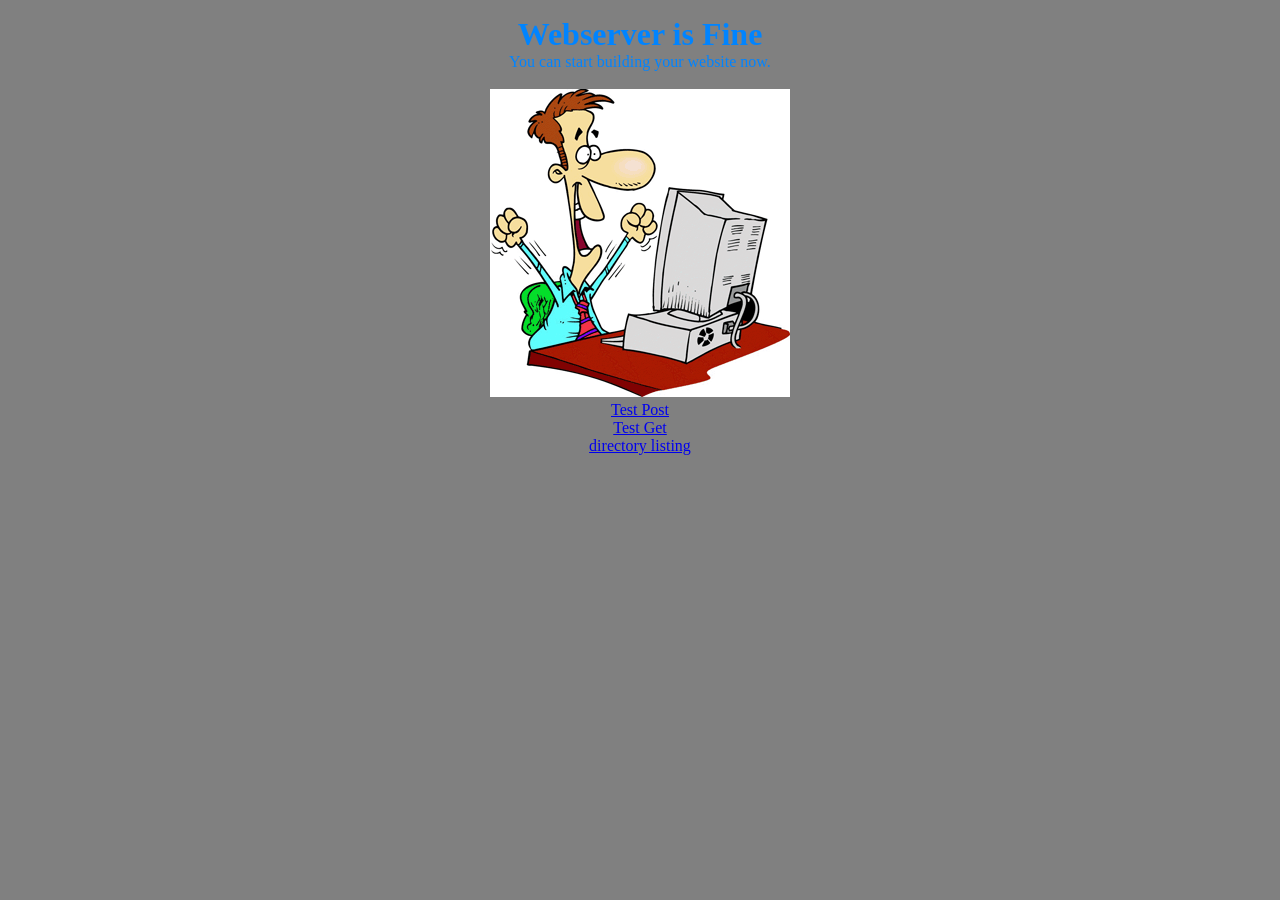
<file: app/www/index.html>
<!DOCTYPE html>
<html>

<head>
	<title>Webserver is Fine</title>
	<link rel="icon" href="data:;base64,=">
	<style>
		* {
			margin: 0;
			padding: 0;
			box-sizing: border-box;
			background-color: gray
		}

		.center {
			text-align: center;
		}

		.blue {
			color: rgb(0, 132, 255);
		}
	</style>
</head>

<body>
	<div class="center blue">
		<h1 style="margin-top: 1rem;">
			Webserver is Fine
		</h1>
		<p>
			You can start building your website now.
		</p>
		<br>
		<img src="./img/itwork.gif" alt="It Works">
		<br><a href="test_post.html">Test Post</a>
		<br><a href="todo_list.html">Test Get</a>
		<br><a href="/listing/">directory listing</a>
	</div>
</body>

</html>
</file>
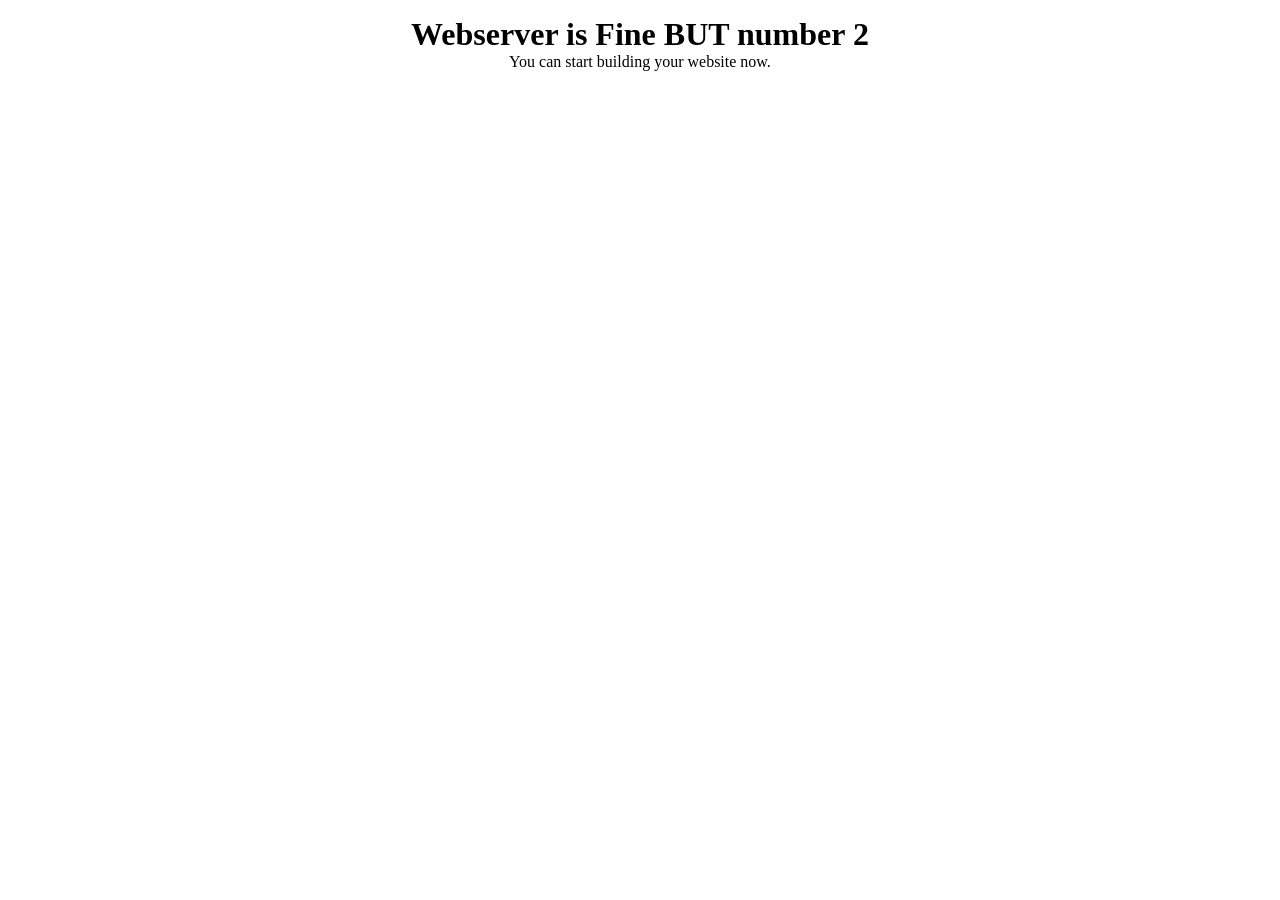
<file: app/www/index2.html>
<!DOCTYPE html>
<html>
<head>
	<title>Webserver is Fine</title>
	<style>
		* {
			margin: 0;
			padding: 0;
			box-sizing: border-box;
		}

		.center {
			text-align: center;
		}
		
	</style>
</head>
<body>
	<div class="center">
		<h1 style="margin-top: 1rem;">
			Webserver is Fine BUT number 2
		</h1>
		<p>
			You can start building your website now.
		</p>
	</div>
</body>
</html>
</file>
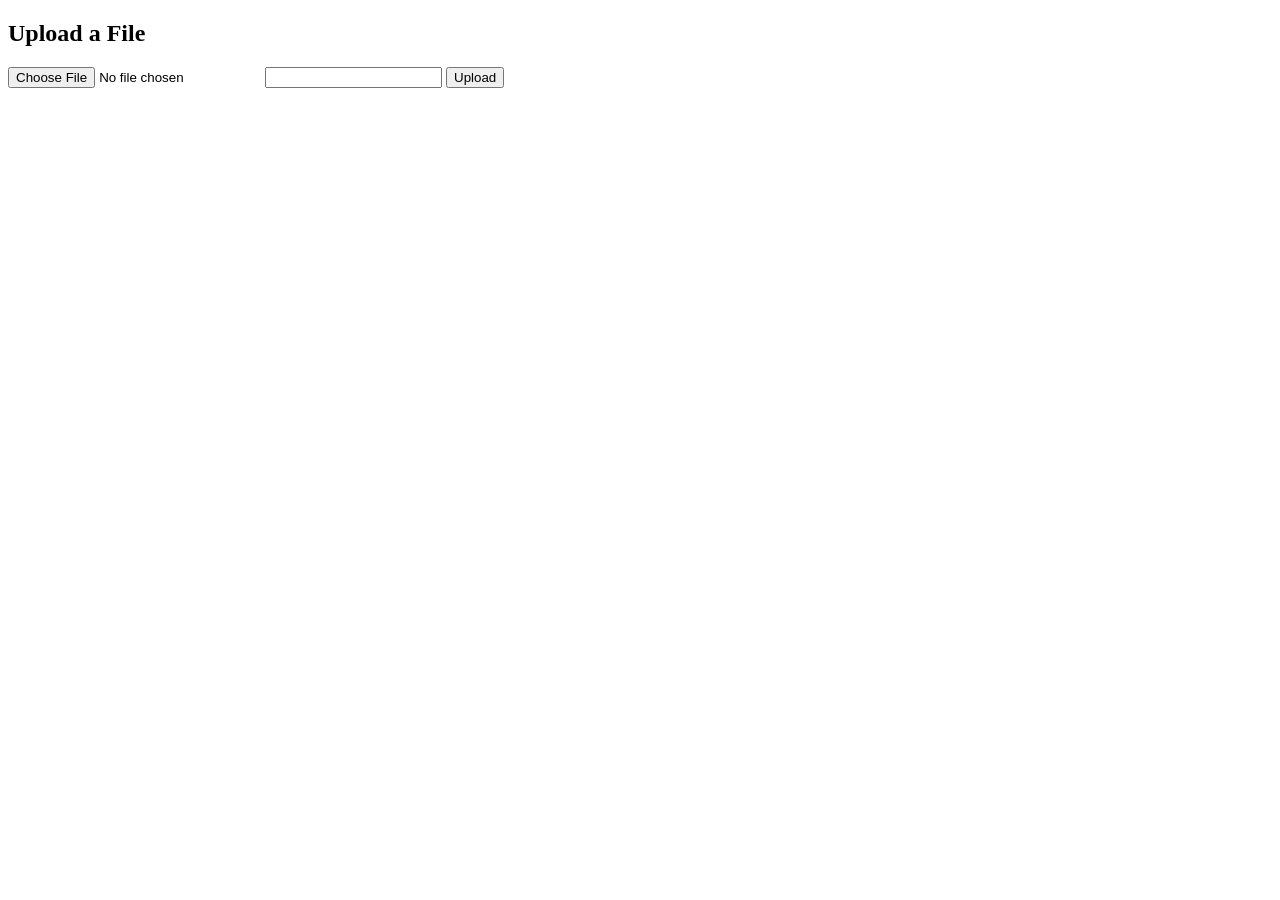
<file: app/www/test_post.html>
<!DOCTYPE html>
<html lang="en">
<head>
<meta charset="UTF-8">
<meta name="viewport" content="width=device-width, initial-scale=1.0">
<title>File Upload</title>
</head>
<body>

<h2>Upload a File</h2>

<input type="file" id="fileInput">
<input type="text" id="filename" value="">
<button onclick="uploadFile()">Upload</button>

<script>
function uploadFile() {
  const input = document.getElementById('fileInput');
  const fname = document.getElementById('filename');
  const file = input.files[0];

  if (file) {
    const formData = new FormData();
    formData.append(fname.value, file);

    fetch('http://localhost:8089/upload/', {
      method: 'POST',
      body: formData
    })
    .then(response => {
      if (!response.ok) {
        throw new Error('Network response was not ok error code : ' + response.status);
      }
      return response;
    })
    .then(data => {
      console.log('Upload successful:');
      // Handle success response from the server
	  alert("Success Upload :" + data.status);
    })
    .catch(error => {
      console.error('Error uploading file:', error);
	  alert(error);
      // Handle error
    });
  } else {
    alert('Please select a file to upload.');
  }
}
</script>
</body>
</html>
</file>
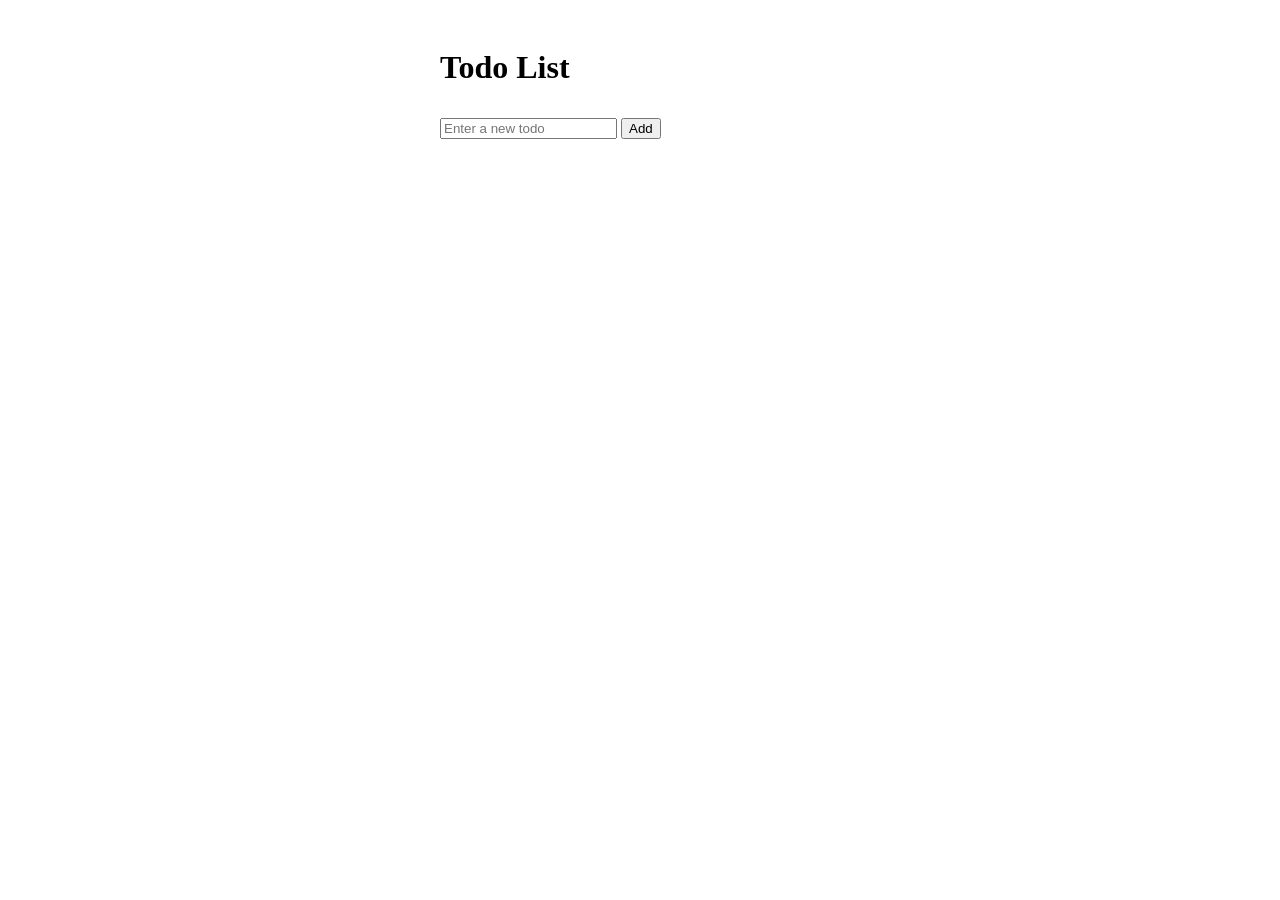
<file: app/www/todo_list.html>
<!DOCTYPE html>
<html lang="en">
<head>
<meta charset="UTF-8">
<meta name="viewport" content="width=device-width, initial-scale=1.0">
<title>Todo List</title>
<link rel="stylesheet" href="style.css">
</head>
<body>
  <div class="container">
    <h1>Todo List</h1>
    <form id="todoForm">
      <input type="text" id="todoInput" placeholder="Enter a new todo">
      <button type="submit">Add</button>
    </form>
    <ul id="todoList"></ul>
  </div>
  <script src="todo_list.js"></script>
</body>
</html>
</file>
<file: app/www/style.css>
.container {
	max-width: 400px;
	margin: 0 auto;
	padding: 20px;
  }
  
  ul {
	list-style-type: none;
	padding: 0;
  }
  
  li {
	margin-bottom: 10px;
  }
  
  button {
	margin-top: 10px;
  }
</file>
